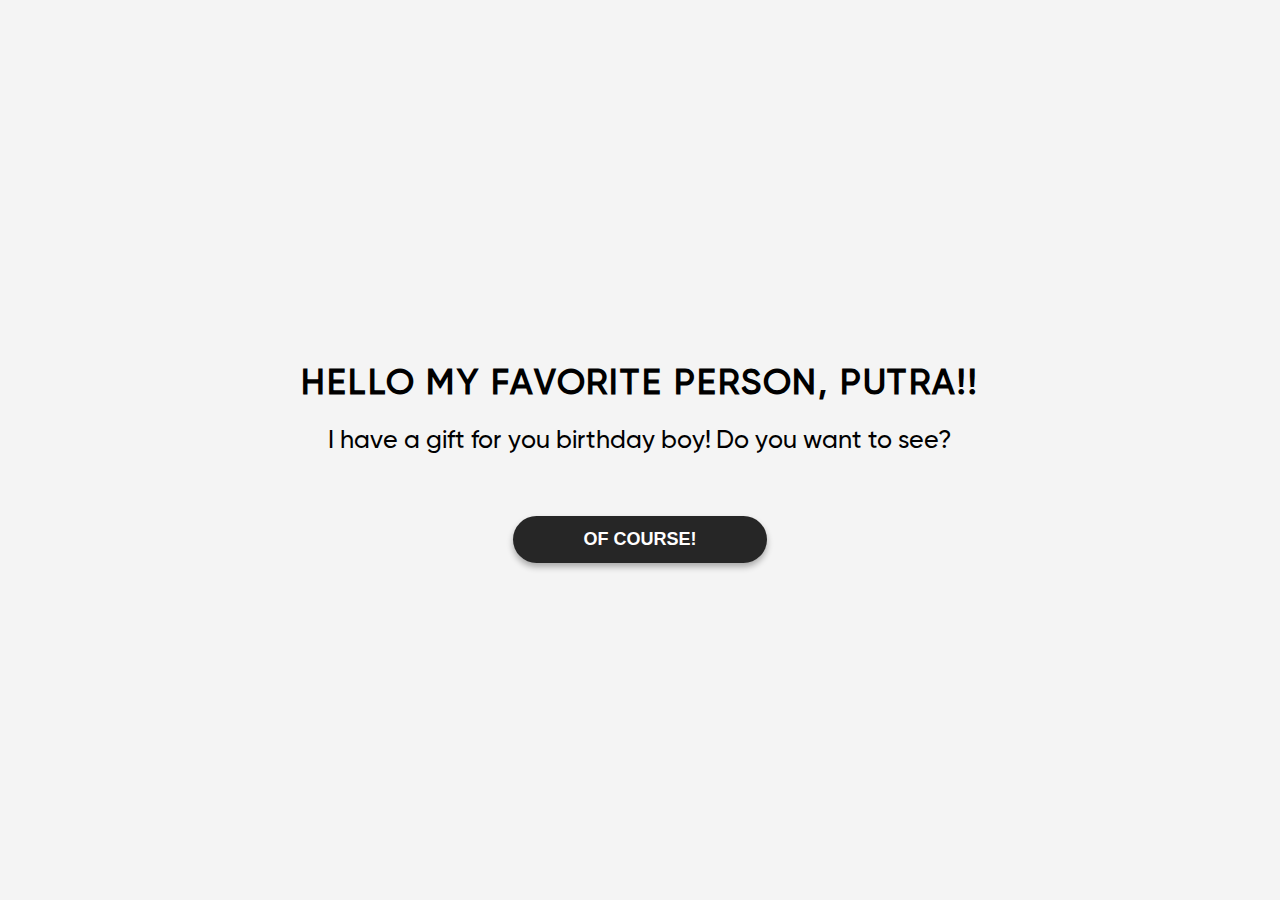
<file: index.html>
<!DOCTYPE html>
<html lang="en">
<head>
    <meta charset="UTF-8">
    <meta name="viewport" content="width=device-width, initial-scale=1.0">
    <title>Happy Birthday!</title>
    <link rel="stylesheet" href="styles.css">
</head>
<body>
    <!-- Welcome Page -->
    <div class="welcome-page" id="welcome-page">
        <h1>HELLO MY FAVORITE PERSON, PUTRA!!</h1>
        <p >I have a gift for you birthday boy! Do you want to see?</p>
        <button class="button" id="start-button">OF COURSE!</button>
    </div>

    <!-- Birthday Page -->
    <div class="birthday-page hidden" id="birthday-page">
        <div class="outer-circle" id="outer-circle">
            <div class="middle-circle">
                <div class="circle-container" id="circle-container">
                    <div class="circle-icon"><img src="gift-icon.png" height="50px" width="50px" alt="gift-icon"></div>
                    <div class="circle-text" id="circle-text">Level up to</div>
                    <div class="circle-text" id="circle-text-2">get your gift!</div>
                </div>
            </div>
        </div>
        <button class="button" id="level-up-button">Level Up</button>
        <div class="confetti-container" id="confetti-container"></div>
    </div>

    <!-- Gift Page -->
    <div class="gift-page hidden" id="gift-page">
        <div class="birthdayCard">
            <div class="cardFront">
                <div class="front-text">
                    <h3 class="happy">HAPPY</h3>
                    <h2 class="bday">BIRTHDAY</h2> 
                    <h3 class="toyou">my boy!</h3>
                    <br>
                </div>
                <div class="wrap-deco">
                    <div class="decorations"></div>
                    <div class="decorationsTwo"></div>
                </div> 
                <div class="wrap-decoTwo">
                    <div class="decorations"></div>
                    <div class="decorationsThree"></div>
                </div>
                <div class="plate">
                    <div class="bdaycake"></div>
                    <div class="fire"></div>
                </div>
            </div>  
            
            <div class="cardInside">
                <div class="wishes">
                    <p>Halo sayangg ♡</p>
                    <p>Happy birthday, my favorite person!!</p>
                    <p>
                        Ga kerasa yaa sayangg, ini udah ulang tahun kedua kamu yang kita rayakan berdua.
                        Selamat ulang tahun yang ke 21 sayangkuu!!
                        Semoga di tahun yang ke 21 ini, kamu bisa merasakan kebahagiaan yang lebih banyak,
                        pengalaman baru yang menyenangkan, dan pencapaian sesuai dengan apa yang kamu inginkan.
                        Semoga umur yang baru ini bisa membawakan kamu kesehatan, keberuntukan, dan kesuksesan yang lebih lagi ke dalam hidup kamu.
                        Aku yakin kamu akan menjadi orang yang lebih hebat, lebih keren, lebih sukses lagi kedepannya.
                        Jadi anak yang membanggakan orang tua dan abang kakakmu, serta bawa berkat dan kebahagiaan yang berlebih untuk orang-orang di sekitar kamu.
                    </p>
                    <p>
                        Aku sangat sangaat berterimakasih sama Tuhan karena udah memberikan kesempatan untuk bisa merayakan ulang tahun kamu sekali lagi.
                        Aku sangaat bersyukur karena kamu datang ke hidupku, sayangg.
                        Aku harap kita bisa tetap merayakan tiga ribu triliun ulang tahun bersama lagi kedepannya, dengan hubungan yang lebih baik dan lebih kuat lagi.
                        Semoga kita bisa teruus mengisi hari satu sama lain dengan penuh memori yang indah dan kebahagiaan yang melimpah.
                        Kalau ada apa pun, kamu sangat boleh cerita sama aku, aku akan selalu ada di sini untuk kamu dan mendengarkan semua cerita kamu.
                    </p>
                    <p>
                        Last but not least, aku harap kamu suka sama hadiah yang aku kasih buat kamu.
                        Aku minta maaf karena belum bisa merayakan hari spesial ini langsung sama kamu karena keadaan kita sekarang.
                        May your day be as beautiful and special as you are to me. Happy birthday, love of my life! 🤍
                    </p>
                    <p class="name"> with the biggest love,
                        <br> your favorite girl, vale</p>
                </div>
            </div>
        </div>
    </div>

    <script src="script.js"></script>
</body>
</html>
</file>
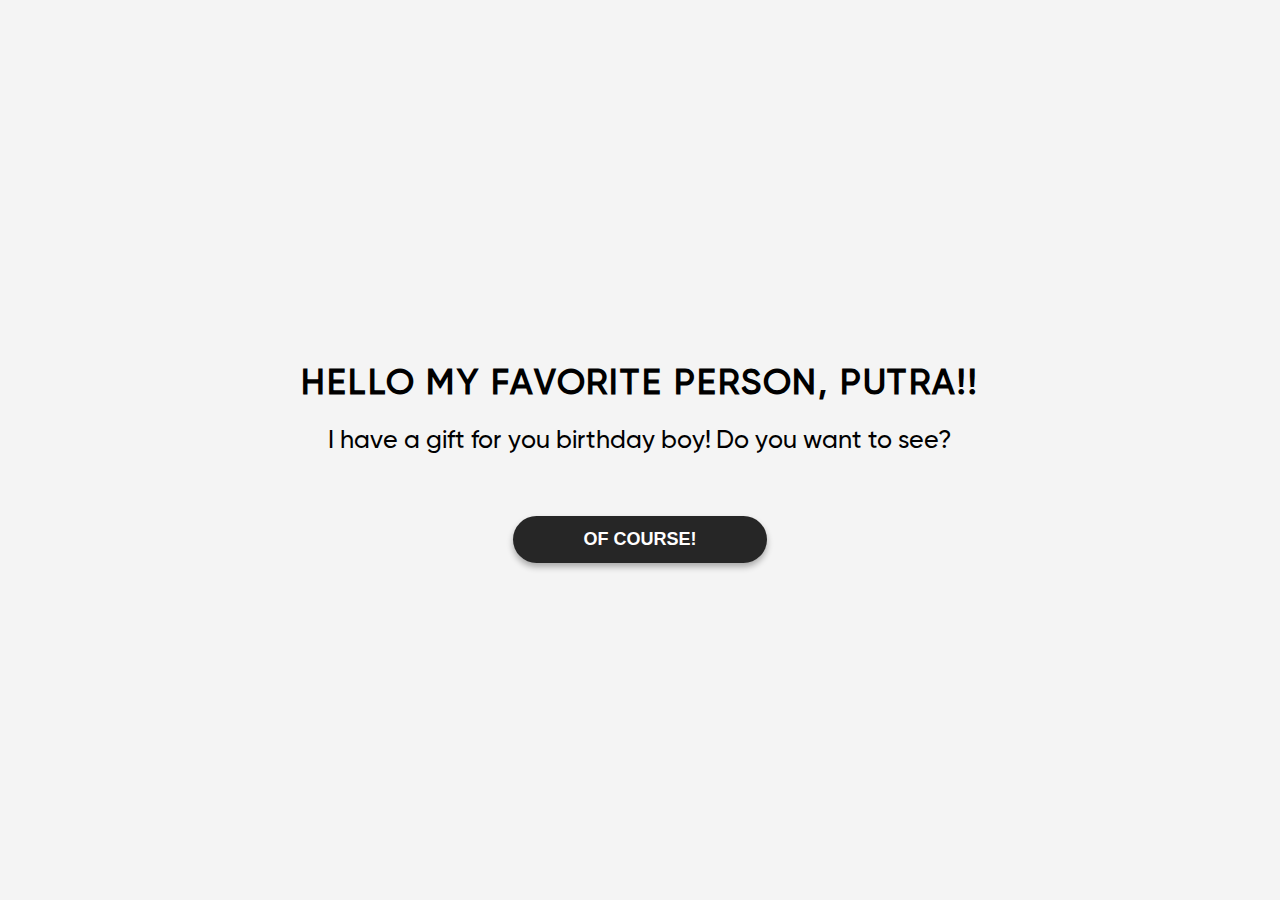
<file: happy_birthday.html>
<!DOCTYPE html>
<html lang="en">
<head>
    <meta charset="UTF-8">
    <meta name="viewport" content="width=device-width, initial-scale=1.0">
    <title>Interactive Circle</title>
    <link rel="stylesheet" href="styles.css">
</head>
<body>
    <!-- Welcome Page -->
    <div class="welcome-page" id="welcome-page">
        <h1>HELLO MY FAVORITE PERSON, PUTRA!!</h1>
        <p >I have a gift for you birthday boy! Do you want to see?</p>
        <button class="button" id="start-button">OF COURSE!</button>
    </div>

    <!-- Birthday Page -->
    <div class="birthday-page hidden" id="birthday-page">
        <div class="outer-circle" id="outer-circle">
            <div class="middle-circle">
                <div class="circle-container" id="circle-container">
                    <div class="circle-icon"><img src="gift-icon.png" height="50px" width="50px" alt="gift-icon"></div>
                    <div class="circle-text" id="circle-text">Level up to</div>
                    <div class="circle-text" id="circle-text-2">get your gift!</div>
                </div>
            </div>
        </div>
        <button class="button" id="level-up-button">Level Up</button>
        <div class="confetti-container" id="confetti-container"></div>
    </div>

    <!-- Gift Page -->
    <div class="gift-page hidden" id="gift-page">
        <div class="birthdayCard">
            <div class="cardFront">
                <div class="front-text">
                    <h3 class="happy">HAPPY</h3>
                    <h2 class="bday">BIRTHDAY</h2> 
                    <h3 class="toyou">my boy!</h3>
                    <br>
                </div>
                <div class="wrap-deco">
                    <div class="decorations"></div>
                    <div class="decorationsTwo"></div>
                </div> 
                <div class="wrap-decoTwo">
                    <div class="decorations"></div>
                    <div class="decorationsThree"></div>
                </div>
                <div class="plate">
                    <div class="bdaycake"></div>
                    <div class="fire"></div>
                </div>
            </div>  
            
            <div class="cardInside">
                <div class="wishes">
                    <p>Halo sayangg ♡</p>
                    <p>Happy birthday, my favorite person!!</p>
                    <p>
                        Ga kerasa yaa sayangg, ini udah ulang tahun kedua kamu yang kita rayakan berdua.
                        Selamat ulang tahun yang ke 21 sayangkuu!!
                        Semoga di tahun yang ke 21 ini, kamu bisa merasakan kebahagiaan yang lebih banyak,
                        pengalaman baru yang menyenangkan, dan pencapaian sesuai dengan apa yang kamu inginkan.
                        Semoga umur yang baru ini bisa membawakan kamu kesehatan, keberuntukan, dan kesuksesan yang lebih lagi ke dalam hidup kamu.
                        Aku yakin kamu akan menjadi orang yang lebih hebat, lebih keren, lebih sukses lagi kedepannya.
                        Jadi anak yang membanggakan orang tua dan abang kakakmu, serta bawa berkat dan kebahagiaan yang berlebih untuk orang-orang di sekitar kamu.
                    </p>
                    <p>
                        Aku sangat sangaat berterimakasih sama Tuhan karena udah memberikan kesempatan untuk bisa merayakan ulang tahun kamu sekali lagi.
                        Aku sangaat bersyukur karena kamu datang ke hidupku, sayangg.
                        Aku harap kita bisa tetap merayakan tiga ribu triliun ulang tahun bersama lagi kedepannya, dengan hubungan yang lebih baik dan lebih kuat lagi.
                        Semoga kita bisa teruus mengisi hari satu sama lain dengan penuh memori yang indah dan kebahagiaan yang melimpah.
                        Kalau ada apa pun, kamu sangat boleh cerita sama aku, aku akan selalu ada di sini untuk kamu dan mendengarkan semua cerita kamu.
                    </p>
                    <p>
                        Last but not least, aku harap kamu suka sama hadiah yang aku kasih buat kamu.
                        Aku minta maaf karena belum bisa merayakan hari spesial ini langsung sama kamu karena keadaan kita sekarang.
                        May your day be as beautiful and special as you are to me. Happy birthday, love of my life! 🤍
                    </p>
                    <p class="name"> with the biggest love,
                        <br> your favorite girl, vale</p>
                </div>
            </div>
        </div>
    </div>

    <script src="script.js"></script>
</body>
</html>
</file>
<file: styles.css>
body, html {
    margin: 0;
    padding: 0;
    height: 100%;
}

@font-face {
    font-family: "Gilroy";
    src: url("Gilroy-Regular.woff") format("woff");

    font-family: "Gilroy-medium";
    src: url("Gilroy-Medium.woff") format("woff");
}

body {
    font-family: 'Gilroy';
    display: flex;
    justify-content: center;
    align-items: center;
    height: 100vh;
    margin: 0;
    background-color: #f4f4f4;
    text-align: center;
    overflow: hidden;
}

.welcome-page,
.birthday-page,
.gift-page {
    display: flex;
    flex-direction: column;
    justify-content: center;
    align-items: center;
    height: 100%;
    width: 100%;
    position: absolute;
    top: 0;
    left: 0;
    background: #f4f4f4;
}

.welcome-page h1 {
    font-family: 'Gilroy-medium';
    font-size: 35px;
    font-weight: bold;
    padding-bottom: 5px;
    margin-bottom: 7px;
    letter-spacing: 2px;
}

.welcome-page p {
    font-family: 'Gilroy-medium';
    font-size: 25px;
    padding-top: 5px;
    padding-bottom: 5px;
    margin-top: 5px;
    margin-bottom: 7px;
}

.hidden {
    display: none;
    opacity: 0;
}

@keyframes fadeIn {
    from {
        opacity: 0;
    }
    to {
        opacity: 1;
    }
}

@keyframes fadeOut {
    from {
        opacity: 1;
    }
    to {
        opacity: 0;
    }
}

.fade-in {
    animation: fadeIn 0.8s forwards;
}

.fade-out {
    animation: fadeOut 0.8s forwards;
}

.button {
    margin-top: 50px;
    padding: 13px 70px;
    background: #262626;
    color: white;
    font-size: 18px;
    font-weight: bold;
    text-transform: uppercase;
    border: none;
    border-radius: 25px;
    box-shadow: 0 4px 6px rgba(0, 0, 0, 0.3);
    cursor: pointer;
    transition: all 0.3s ease;
}

.button:hover {
    background: #1a1a1a;
}

.outer-circle {
    position: relative;
    width: 290px;
    height: 290px;
    border-radius: 50%;
    background: conic-gradient(#eaeaea 0%, #eaeaea 100%);
    display: flex;
    align-items: center;
    justify-content: center;
    transition: background 0.3s ease;
}

.middle-circle {
    position: relative;
    width: 270px;
    height: 270px;
    border-radius: 50%;
    background: #f4f4f4;
    display: flex;
    align-items: center;
    justify-content: center;
}

.circle-container {
    position: relative;
    width: 250px;
    height: 250px;
    background: #262626;
    border-radius: 50%;
    display: flex;
    flex-direction: column;
    align-items: center;
    justify-content: center;
    box-shadow: 0 4px 6px rgba(0, 0, 0, 0.3);
}

.circle-text {
    font-size: 17px;
    font-weight: bold;
    text-transform: uppercase;
    color: white;
    text-align: center;
    letter-spacing: 0.8px;
}

.confetti-container {
    position: absolute;
    top: 0;
    left: 0;
    width: 100%;
    height: 100%;
    pointer-events: none;
    overflow: hidden;
}

.confetti {
    position: absolute;
    width: 10px;
    height: 20px;
    background-color: #e57373;
    opacity: 0.8;
    animation: confetti-fall 3s linear infinite;
    transform-origin: center;
}

.confetti:nth-child(odd) {
    background-color: #4caf50;
}

.confetti:nth-child(even) {
    background-color: #4a90e2;
}

@keyframes confetti-fall {
    0% {
        transform: translateY(-50px) rotate(0deg);
    }
    100% {
        transform: translateY(100vh) rotate(360deg);
    }
}

.birthdayCard {
    position: relative;
    width: 350px;
    height:450px;
    cursor: pointer;
    transform-style: preserve-3d;
    transform: perspective(2500px);
    transition: 4s;
}
  
.birthdayCard:hover {
    transform: perspective(2500px) rotate(5deg);
    box-shadow: inset 100px 20px 100px rgba(0,0,0,.15), 0 10px 100px rgba(0,0,0,0.3);
}
  
.birthdayCard:hover .cardFront {
    transform: rotateY(-160deg); 
}
  
.birthdayCard:hover .front-text {
    display: none;
}
  
.birthdayCard:hover .wrap-deco {
    display: none;
}
  
.birthdayCard:hover .wrap-decoTwo {
    display: none;
}
  
.birthdayCard:hover .plate {
    display: none;
}

.cardFront {
    position: relative;
    background-color: #fff;
    width: 350px;
    height:450px;
    overflow: hidden;
    transform-origin: left;
    box-shadow: inset 100px 20px 100px rgba(0,0,0,.13), 30px 0 50px rgba(0,0,0,0.1);
    transition: .4s;
}

.happy, .toyou {
    position: relative;
    font-family: didot;
    text-align: center;
    backface-visibility: hidden;
    font-size: 30px; 
}

.happy {
    top:235px;
}

.toyou {
    top:160px;
}

.bday {
    position: relative;
    font-family: arial;
    font-size: 35px;
    text-align: center;
    top:200px;
}

.wrap-deco {
    position: absolute;
    top:-230px;
    left:-190px;
}

.wrap-decoTwo {
    transform: scaleX(-1);
    position: absolute;
    top:-230px;
    left:530px; 
}

.decorations {
    position: absolute;
    width: 400px;
    height: 300px;
    border: 3px solid #333;
    border-radius: 50%;
}

.decorations:before, .decorations:after, .decorationsTwo:before, .decorationsTwo:after, .decorationsThree:before, .decorationsThree:after {
    content:"";
    position: absolute;
    border-left: 20px solid transparent;
    border-right: 20px solid transparent;
    width:0;
    height:0;
}

.decorations:before {
    border-top: 40px solid #f15bb5;
    top:297px;
    left:210px;
    transform: rotate(-5deg);
}

.decorations:after{
    border-top: 40px solid #f4d35e;
    top:288px;
    left:260px;
    transform: rotate(-17deg);
}

.decorationsTwo:before {
    border-top: 40px solid #00f5d4;
    top:268px;
    left:315px;
    transform: rotate(-30deg);
}

.decorationsTwo:after, .decorationsThree:after {
    border-top: 40px solid #9b5de5;
    top:238px;
    left:355px;
    transform: rotate(-40deg);
}

.decorationsThree:before {
    border-top: 40px solid #00bbf9;
    top:268px;
    left:315px;
    transform: rotate(-30deg);
}

.plate {
    position: absolute;
    width: 155px;
    height: 7px;
    background-color: #00bbf9;
    left: 95px;
    top: 213px;
}

.bdaycake {
    position: absolute;
    overflow: hidden;
    width: 107px;
    height: 50px;
    background-color: #f15bb5;
    border-radius: 10px 10px 0 0;
    top:-50px;
    left: 25px;
    box-shadow: inset 0 -15px #f9c74f, inset 0 15px #432818;
}

.cake:before {
    content:"";
    position: absolute;
    background-color: #432818;
    width: 10px;
    height: 20px;
    top: 5px;
    border-radius: 20px;
    box-shadow: 10px 5px #f15bb5, 20px 0px #432818, 30px 2px #f15bb5, 40px 5px #432818, 50px 5px #f15bb5, 60px 0px #432818, 70px 5px #f15bb5, 80px 5px #432818, 90px 5px #f15bb5;
}

.plate:before {
    content: "";
    position: absolute;
    background: repeating-linear-gradient(-45deg, #9b5de5, #9b5de5 3px, #00f5d4 3px, #00f5d4 6px);
    width: 7px;
    height: 25px;
    top: -75px;
    left: 74.5px;
}

.plate:after {
    content: "";
    position: absolute;
    width: 1px;
    height: 5px;
    background-color: #333;
    top: -80px;
    left: 77px;
}

.fire {
    position: relative;
    background-color: #fb5607;
    border-radius: 80% 0 55% 50% / 55% 0 80% 50%;
    transform: rotate(-45deg);
    width: 15px;
    height: 15px;
    opacity: 0.7;
    top: -93px;
    left: 70px;
}

.cardInside {
    position: absolute;
    background-color: #fff;
    width: 350px;
    height:450px;
    z-index:-1;
    left:0;
    top:0;
    box-shadow: inset 100px 20px 100px rgba(0,0,0,0.2);
}

.wishes {
    position: relative;
    top:-7px;
    margin: 25px;
}

.wishes p {
    font-family: 'Gilroy';
    color: #333;
    font-size: 10px;
}

.name {
    align-content: right;
    margin-right: 7px;
}
</file>
